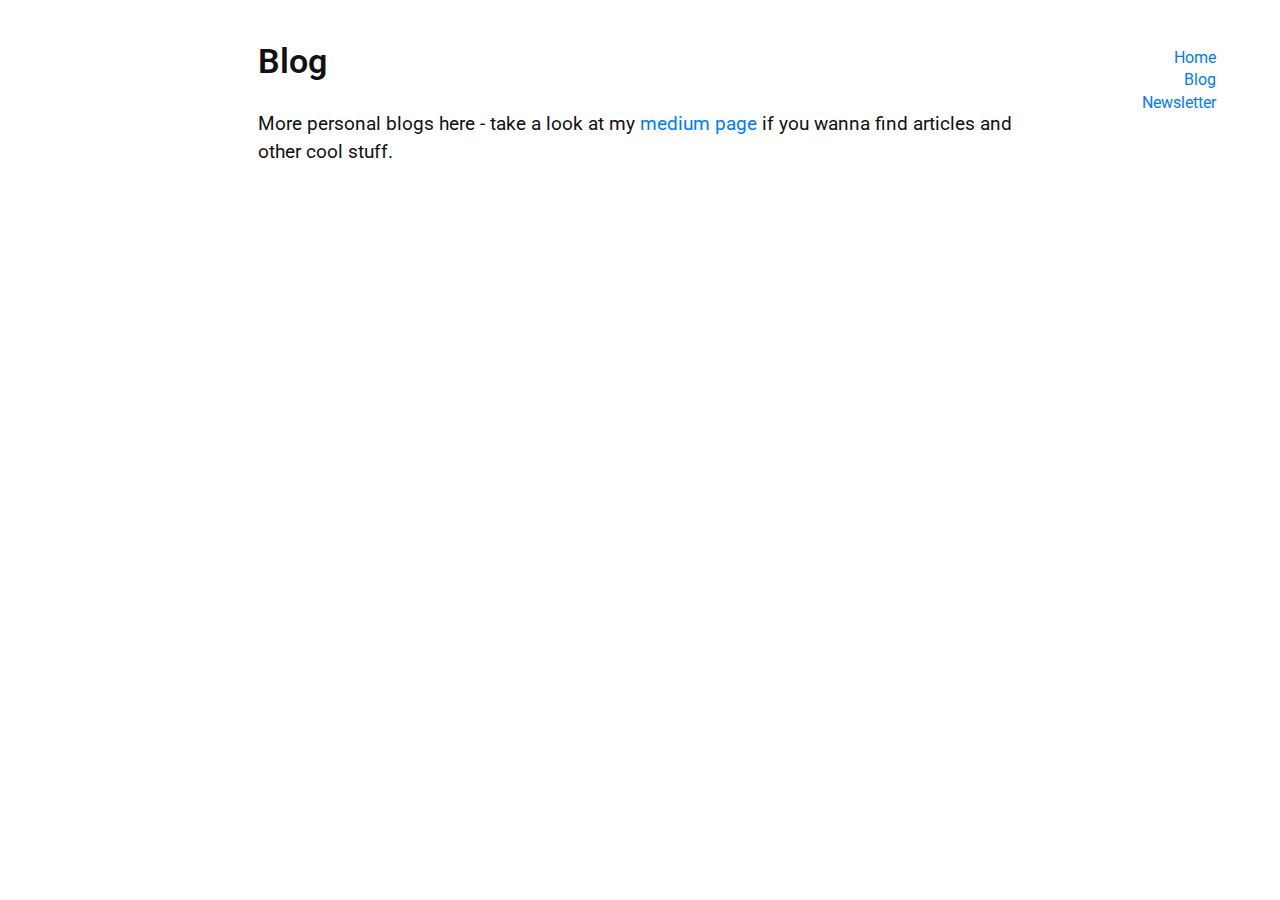
<file: blog.html>
<!DOCTYPE html>

<head>
    <meta charset="utf-8" />
    <meta name="generator" content="pandoc" />
    <meta name="viewport" content="width=device-width, initial-scale=1, minimum-scale=1" />
    <link
        href="https://fonts.googleapis.com/css2?family=Montserrat:ital,wght@0,400;0,700;1,400;1,700&family=Roboto:ital,wght@0,400;0,700;1,400;1,700&display=swap"
        rel="stylesheet">
    <link rel="shortcut icon" type="image/png" href="./images/favicon.png"/>
    <title>Blog</title>
    <link rel="stylesheet" href="page.css" />
    <link
        href="https://fonts.googleapis.com/css2?family=Montserrat:wght@600&family=Roboto:ital,wght@0,400;0,700;1,400;1,700&display=swap"
        rel="stylesheet">
    <style>

    </style>

</head>

<body>
    <nav>
        <ul>
            <li><a href="index.html">Home</a></li>
            <li><a href="blog.html">Blog</a></li>
            <li><a href="newsletter.html">Newsletter</a></li>
        </ul>
    </nav>

    <main>
        <div>
            <h1 id="blog-archive">Blog</h1>
            <p>More personal blogs here - take a look at my <a href="https://pavanjayasinha.medium.com/">medium page</a> if you wanna find articles and other cool stuff.</p>

        </div>
    </main>
</body>

</html>
</file>
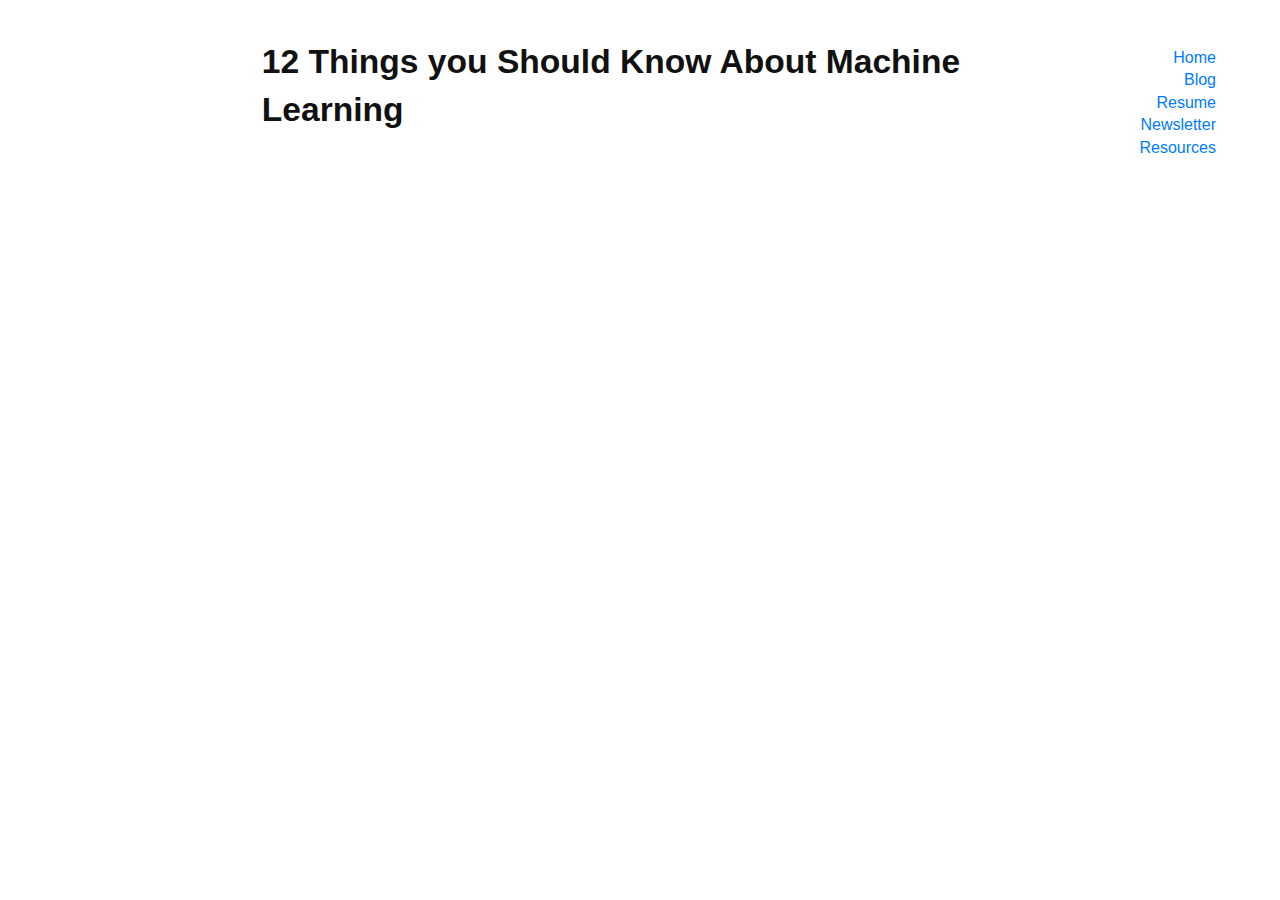
<file: example_blog.html>
<!DOCTYPE html>
<head>
  <meta charset="utf-8" />
  <meta name="generator" content="pandoc" />
  <meta name="viewport" content="width=device-width, initial-scale=1, minimum-scale=1" />
      <meta name="author" content="Shawki Sukkar" />
        <title>12 Things you Should Know About Machine Learning | Shawki Sukkar</title>
      <link rel="stylesheet" href="page.css" />
 <link rel="stylesheet" href="https://fonts.googleapis.com/css?family=Source+Code+Pro|Arvo:400,700">
  <script>hljs.initHighlightingOnLoad();</script>
<style>
  
</style>
</head>
<body>
    <nav>
            <ul>
                <li><a href="index.html">Home</a></li>
                <li><a href="blog.html">Blog</a></li>
                <li><a href="https://drive.google.com/file/d/16h19g4Qurdr6StarMtdgb9O_hHzRqebe/view?usp=sharing">Resume</a></li>
                <li><a href="newsletter.html">Newsletter</a></li>
                <li><a href="resources.html">Resources</a></li>
            </ul>
    </nav>

<main>
<div>
<h1>12 Things you Should Know About Machine Learning</h1>
<p></p>
<h1></h1>
</div>
</main>
</body>
</html>
</file>
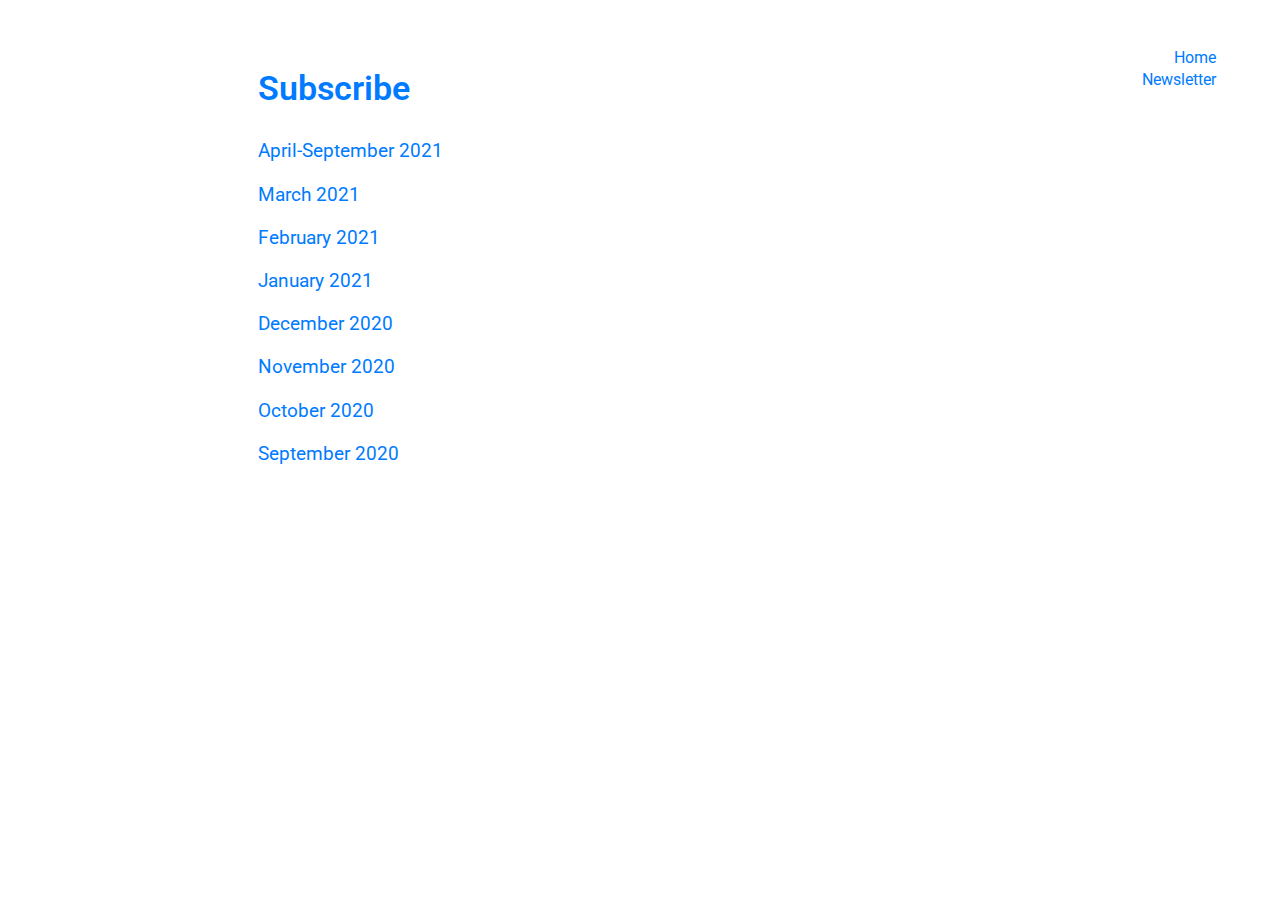
<file: newsletter.html>
<!DOCTYPE html>

<head>
    <meta charset="utf-8" />
    <meta name="generator" content="pandoc" />
    <meta name="viewport" content="width=device-width, initial-scale=1, minimum-scale=1" />
    <link
        href="https://fonts.googleapis.com/css2?family=Montserrat:ital,wght@0,400;0,700;1,400;1,700&family=Roboto:ital,wght@0,400;0,700;1,400;1,700&display=swap"
        rel="stylesheet">
    <title>Newsletter</title>
    <link rel="shortcut icon" type="image/png" href="./images/favicon.png"/>
    <link rel="stylesheet" href="page.css" />
    <link
        href="https://fonts.googleapis.com/css2?family=Montserrat:wght@600&family=Roboto:ital,wght@0,400;0,700;1,400;1,700&display=swap"
        rel="stylesheet">
    <style>

    </style>
</head>

<body>
    <nav>
        <ul>
            <li><a href="index.html">Home</a></li>
            <li><a href="newsletter.html">Newsletter</a></li>
        </ul>
    </nav>

    <main>
        <div class="column-left">
            <br>
            <h1><a href="https://www.subscribepage.com/pavanjaynews">Subscribe</a></h1>
            <p><a href="https://preview.mailerlite.com/p2r6h1">April-September 2021</a></p>
            <p><a href="https://preview.mailerlite.com/c3w2n7">March 2021</a></p>
            <p><a href="https://preview.mailerlite.com/k1y1s9">February 2021</a></p>
            <p><a href="https://preview.mailerlite.com/d9l4s3">January 2021</a></p>
            <p><a href="https://preview.mailerlite.com/k6k6b5">December 2020</a></p>
            <p><a href="https://preview.mailerlite.com/y4i5z4">November 2020</a></p>
            <p><a href="https://preview.mailerlite.com/s8y4a6">October 2020</a></p>
            <p><a href="https://preview.mailerlite.com/q7h9i1">September 2020</a></p>

        </div>
    </main>
</body>

</html>
</file>
<file: page.css>
/* Mobile specific */
body {
  width: 92%;
  max-width: 80ch;
}

p {
  margin-top: 1rem;
  margin-bottom: 1rem;
  padding-right: 0;
  vertical-align: baseline;
}

p, ol, ul, li, summary {
  font-size: 1.1rem;
  line-height: 1.6rem;
}

code > span {
  font-size: 1.1rem;
  line-height: 1.6rem;
}

main > div > ul li {
  list-style-type: initial;
  margin-bottom: 0rem;
  font-size: 1.1rem;
  line-height: 1.6rem;
}



main > div > ul {
  padding-left: 1.5rem;
}

figure { 
  margin: 0;
}

img {
  height: 100%;
  width: 100%;
  display: block;
  margin: 1rem auto;
}

figcaption {
  font-size: 0.9rem;
}

nav li {
  display: inline;
  margin-right: 3%;
  line-height: 2rem;
}

nav {
  text-align: center;
  margin-top: 2rem;
  margin-bottom: 1rem;
}

h1 {
  margin-top: 0;
  margin-bottom: 0.5rem;
  font-size: 2rem;
  line-height: 2.5rem;
}

h2 {
  margin-top: 2rem;
  margin-bottom: 0.5rem;
  font-size: 1.8rem;
  line-height: 2.5rem;
}

/* Desktop specific */
@media only screen and (min-width: 768px) {
  body {
    max-width: 85ch;
  }

  nav {
    position: absolute;
    top: 3rem;
    right: 5%;
    margin-top: 0;
    margin-bottom: 0;
    text-align: right;
  }

  nav li {
    display: block;
    margin-right: 0;
  }

  h1 {
    margin-top: 2.4rem;
    font-size: 2.1rem;
    line-height: 3.0rem;
    margin-bottom: 1.5rem;
  }

  h2 {
    margin-top: 2.5rem;
    font-size: 1.9rem;
    line-height: 2.8rem; 
  }

  p {
    margin-top: 1.0rem;
    margin-bottom: 1.0rem;
    padding-right: 0;
    vertical-align: baseline;
  }

  p, ol, ul, li, summary {
    font-size: 1.2rem;
    line-height: 1.7rem;
  }

  main > div > ul li {
    list-style-type: initial;
    margin-bottom: 0rem;
    font-size: 1.2rem;
    line-height: 1.7rem;
  }

  code > span {
    font-size: 1.2rem;
    line-height: 1.7rem;
  }

  div.sourceCode {
    width: 90ch;
  }

  body {
    width: 85%;
  }

  img {
    max-height: 20rem;
    height: 100%;
    width: auto;
    display: block;
    margin: 1rem auto;
  }

  figcaption {
    font-size: 1.0rem;
  }
}

/* Nav links */
nav ul {
  padding: 0;
  margin: 0;
}

nav li {
  list-style-type: none;
  line-height: 1.2rem;
  margin-bottom: 0.2rem;
  font-family: "Roboto", "Arial", sans-serif;
  font-size: 1rem;
}

.list li {
  margin-bottom: 25px;
}

nav a {
  text-decoration: none;
  color: #007bff;
}

main a {
  text-decoration: none;
  color: #007bff;
}

main ul {
  margin-top: 0;
}

/* Blog */
body {
  margin-left: auto;
  margin-right: auto;
  font-family: "Roboto", "Arial", sans-serif;
  color: #111;
  counter-reset: sidenote-counter; 
}

h1, h2, h3, h4 {
  font-weight: 600;
}

h1 {
  font-weight: 600;
}

h2 {
  font-weight: 400;
  margin-bottom: 1.0rem;
}

h3 {
  font-weight: 400;
  font-size: 1.7rem;
  margin-top: 2rem;
  margin-bottom: 1.0rem;
  line-height: 1; 
}

figcaption {
  text-align: center;
}

main.main-list li {
  margin-bottom: 1.0rem;
}

blockquote {
  font-size: 1.2rem;
  margin-top: -0.8rem;
  margin-left: 0rem;
  padding: 0 1rem;
  color: #6a737d;
  border-left: 0.25rem solid #dfe2e5;
}

summary {
  margin-top: -0.8rem;
}


img.company {
  width: 100%;
  max-width: 280px;
  padding-left: 30px;
}

img.company {
  display: inline;
  margin: 1rem auto;
}
img.company {
  display: inline;
  margin: auto;
}

img.profile {
  width: 100%;
  max-width: 130px;
}

img.profile {
  display: block;
  margin: 1rem auto;
}


@media only screen and (min-width: 768px) {
  img.profile {
    display: inline;
    margin: auto;
  }
}
</file>
